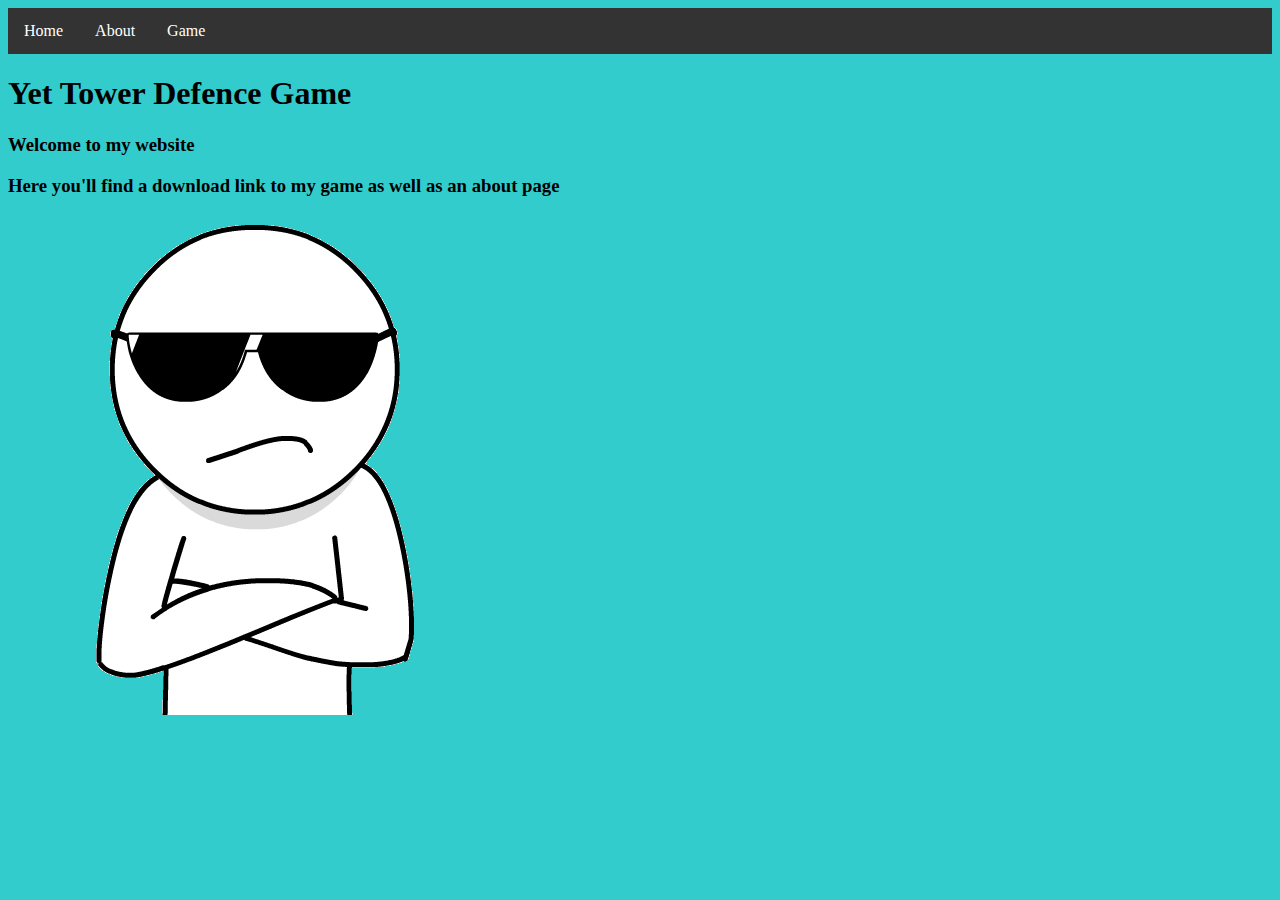
<file: AIE Website/index.html>
<!DOCTYPE html>
<html>
	<head>
		<title> AIE WebPage Home </title>
		<link rel ="stylesheet" href="css/style.css">
	</head>

	<body>
	<nav>
  <ul>
    <li><a href="index.html">Home</a></li>
    <li><a href="about.html">About</a></li>
    <li><a href="game.html">Game</a></li>
  </ul>
</nav>
	
	<h1> Yet Tower Defence Game </h1>
	<h3> Welcome to my website </h3>
	<h3> Here you'll find a download link to my game as well as an about page </h3>
	
	<img src="img/cool.gif" alt="Cool Dude">
	</body>
</html>
</file>
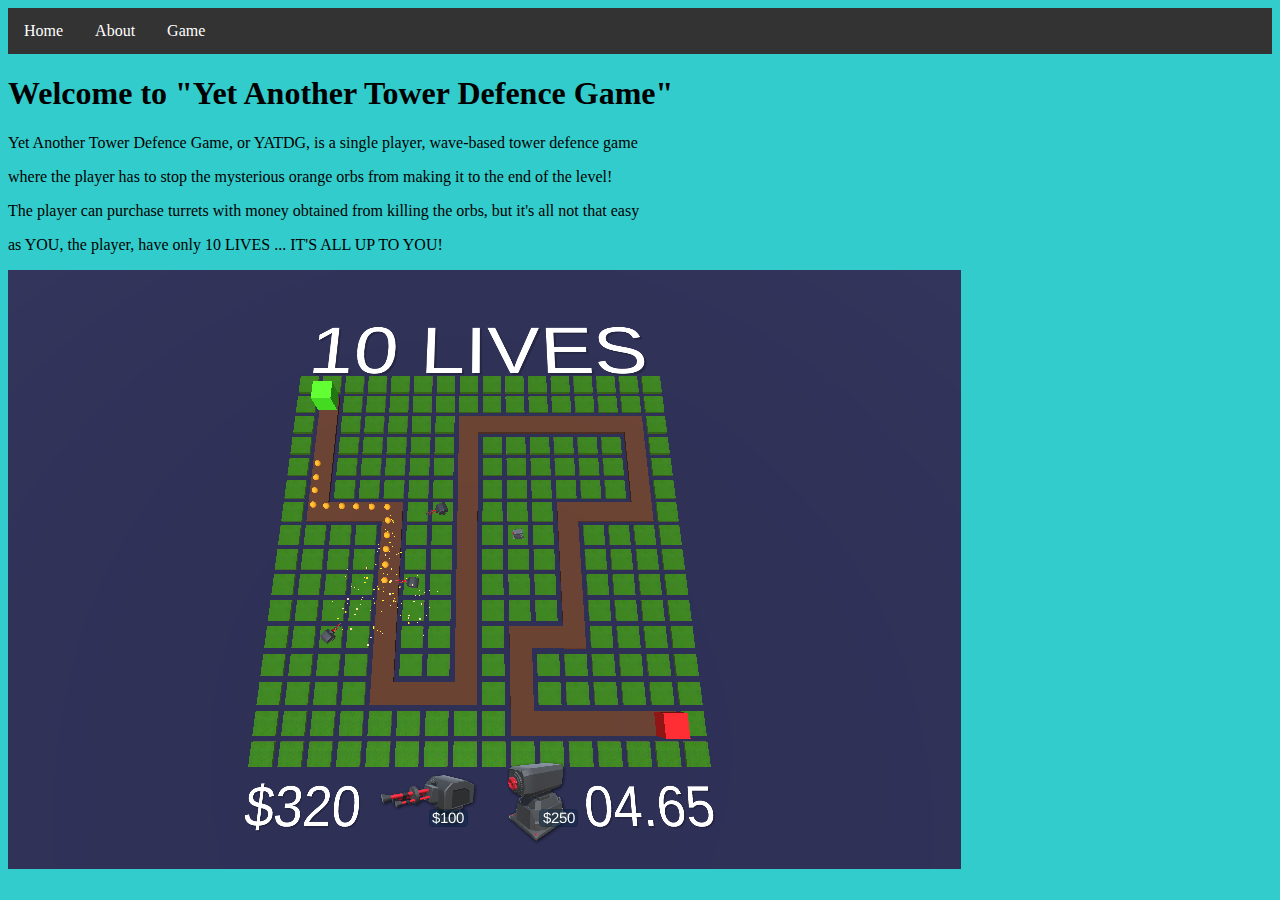
<file: AIE Website/about.html>
<!DOCTYPE html>
<html>
	<head>
		<title> AIE WebPage About </title>
		<link rel ="stylesheet" href="css/style.css">
	</head>

	<body>
	<nav>
  <ul>
    <li><a href="index.html">Home</a></li>
    <li><a href="about.html">About</a></li>
    <li><a href="game.html">Game</a></li>
  </ul>
</nav>
	
	</body>
	<h1> Welcome to "Yet Another Tower Defence Game" </h1>
	<p> Yet Another Tower Defence Game, or YATDG, is a single player, wave-based tower defence game </p>
	<p> where the player has to stop the mysterious orange orbs from making it to the end of the level! </p>
	<p> The player can purchase turrets with money obtained from killing the orbs, but it's all not that easy </p>
	<p> as YOU, the player, have only 10 LIVES ... IT'S ALL UP TO YOU! </p>
	<p>  </p>
	<img src="img/game.png" alt="Game Pic">
</html>
</file>
<file: AIE Website/css/style.css>
ul {
    list-style-type: none;
    margin: 0;
    padding: 0;
    overflow: hidden;
    background-color: #333;
}

li {
    float: left;
}

li a {
    display: block;
    color: white;
    text-align: center;
    padding: 14px 16px;
    text-decoration: none;
}

li a:hover {
    background-color: #111;
}

body {
background-color: #33cccc;

}
* {box-sizing:border-box}

/* Slideshow container */
.slideshow-container {
  max-width: 1000px;
  position: relative;
  margin: auto;
}

/* Hide the images by default */
.mySlides {
    display: none;
}

/* Next & previous buttons */
.prev, .next {
  cursor: pointer;
  position: absolute;
  top: 50%;
  width: auto;
  margin-top: -22px;
  padding: 16px;
  color: white;
  font-weight: bold;
  font-size: 18px;
  transition: 0.6s ease;
  border-radius: 0 3px 3px 0;
}

/* Position the "next button" to the right */
.next {
  right: 0;
  border-radius: 3px 0 0 3px;
}

/* On hover, add a black background color with a little bit see-through */
.prev:hover, .next:hover {
  background-color: rgba(0,0,0,0.8);
}

/* Caption text */
.text {
  color: #f2f2f2;
  font-size: 15px;
  padding: 8px 12px;
  position: absolute;
  bottom: 8px;
  width: 100%;
  text-align: center;
}

/* Number text (1/3 etc) */
.numbertext {
  color: #f2f2f2;
  font-size: 12px;
  padding: 8px 12px;
  position: absolute;
  top: 0;
}

/* The dots/bullets/indicators */
.dot {
  cursor: pointer;
  height: 15px;
  width: 15px;
  margin: 0 2px;
  background-color: #bbb;
  border-radius: 50%;
  display: inline-block;
  transition: background-color 0.6s ease;
}

.active, .dot:hover {
  background-color: #717171;
}

/* Fading animation */
.fade {
  -webkit-animation-name: fade;
  -webkit-animation-duration: 1.5s;
  animation-name: fade;
  animation-duration: 1.5s;
}

@-webkit-keyframes fade {
  from {opacity: .4} 
  to {opacity: 1}
}

@keyframes fade {
  from {opacity: .4} 
  to {opacity: 1}
}
</file>
